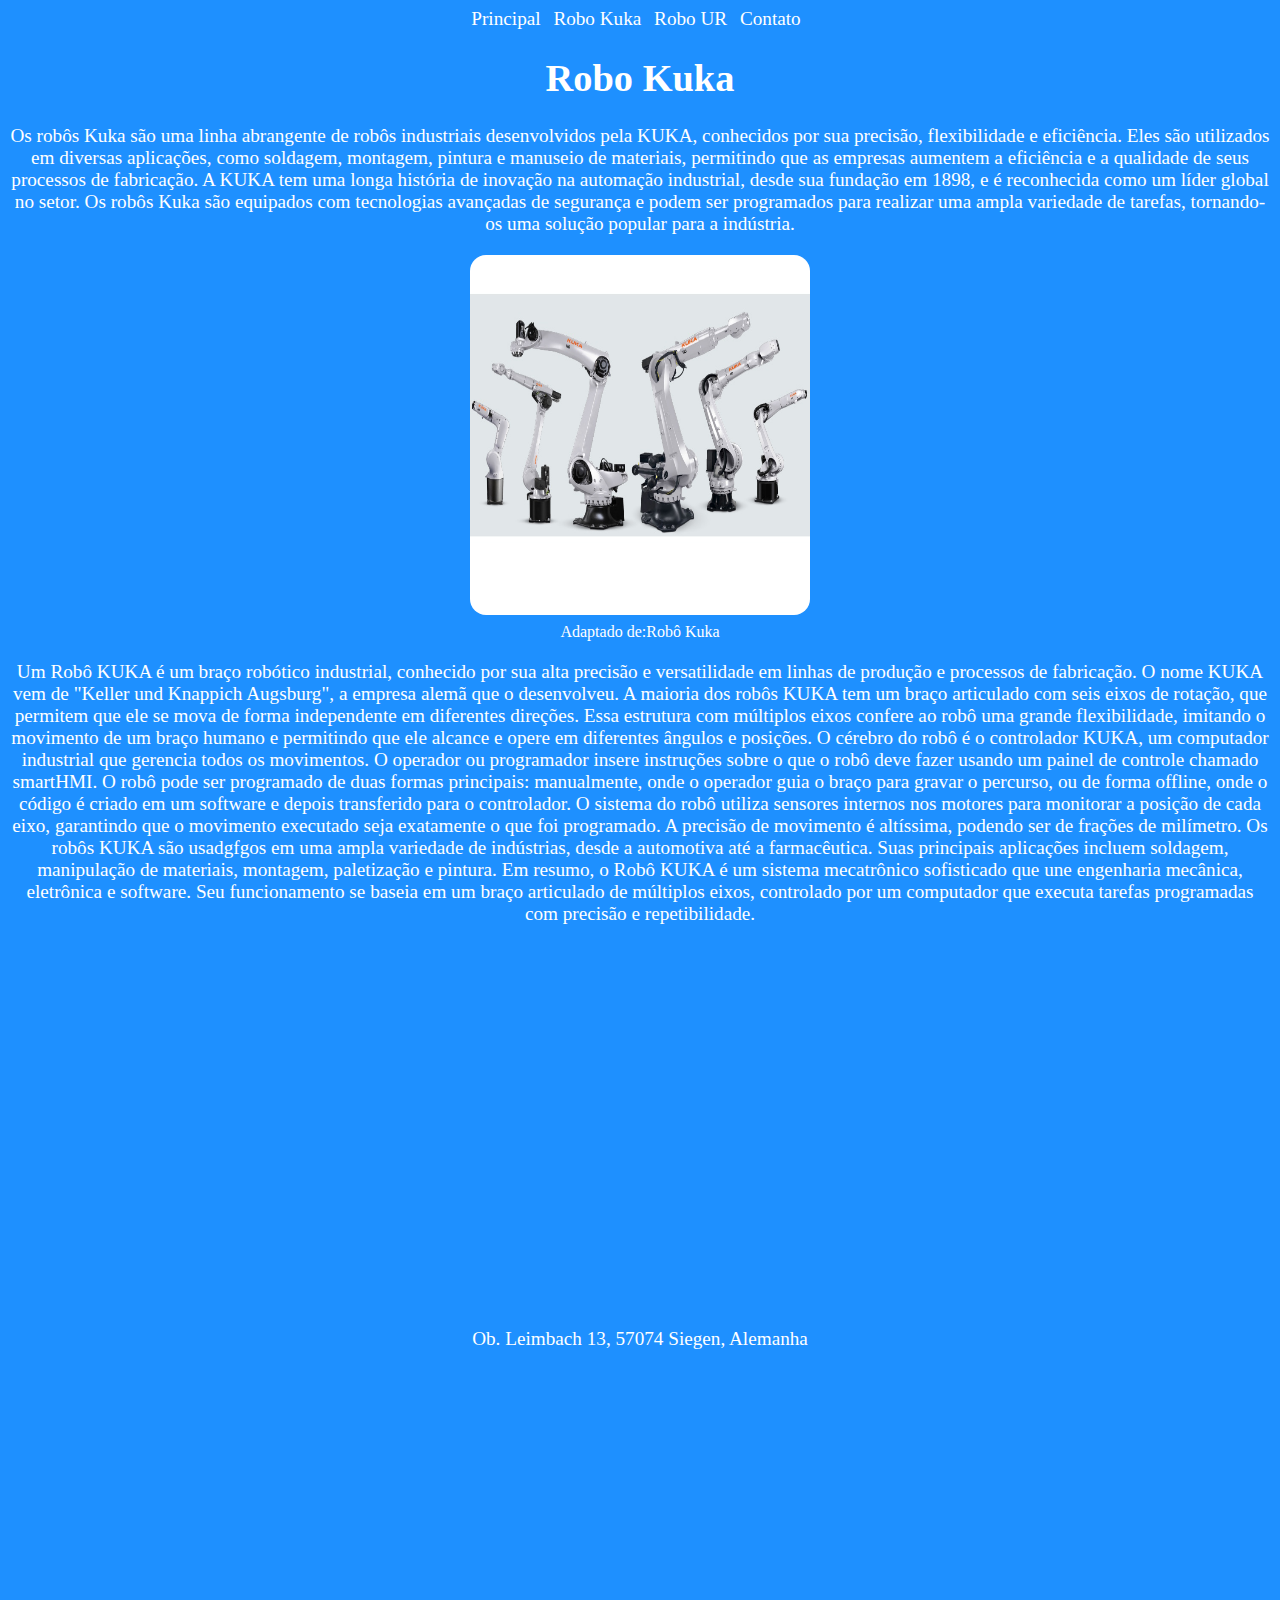
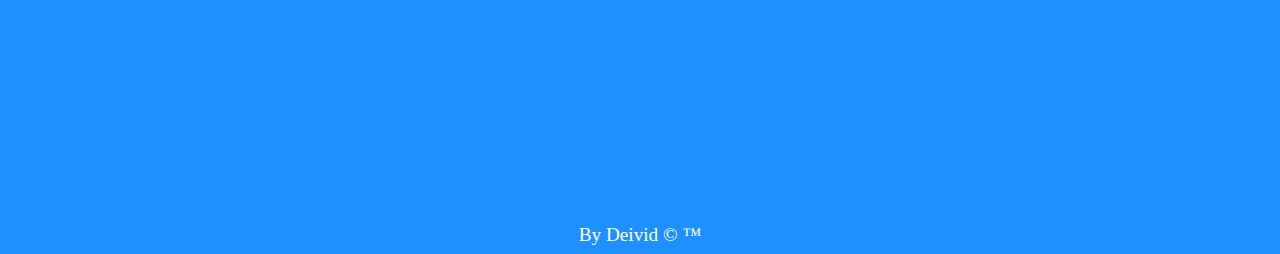
<file: html/robo_kuka.html>
<!DOCTYPE html>
<html lang="pt-BR">
<head>
    <meta charset="UTF-8">
    <meta name="viewport" content="width=device-width, initial-scale=1.0">
    <link rel="stylesheet" href="../css/style.css">
    <title>Robòtica</title>
</head>
<body>
   <header>
<nav>
   <a href="../index.html">Principal</a>
   <a href="./robo_kuka.html">Robo Kuka</a>
   <a href="./robo_ur.html">Robo UR</a>
   <a href="./contato.html">Contato</a>
</nav>
   </header>
   <main>
<h1>Robo Kuka</h1>
<p>Os robôs Kuka são uma linha abrangente de robôs industriais desenvolvidos pela KUKA, conhecidos por sua precisão, flexibilidade e eficiência. Eles são utilizados em diversas aplicações, como soldagem, montagem, pintura e manuseio de materiais, permitindo que as empresas aumentem a eficiência e a qualidade de seus processos de fabricação. A KUKA tem uma longa história de inovação na automação industrial, desde sua fundação em 1898, e é reconhecida como um líder global no setor. Os robôs Kuka são equipados com tecnologias avançadas de segurança e podem ser programados para realizar uma ampla variedade de tarefas, tornando-os uma solução popular para a indústria. </p>
<!-- Conceito -->
 <div class="foto-robo">
    <img src="../img/robo_industrial.jpg" alt="Imagem de um robô"><br>
    <small>Adaptado de:<a href="https://www.kuka.com/pt-br">Robô Kuka</a></small>
 </div>
<!-- Imagem-->
 <p>Um Robô KUKA é um braço robótico industrial, conhecido por sua alta precisão e versatilidade em linhas de produção e processos de fabricação. O nome KUKA vem de "Keller und Knappich Augsburg", a empresa alemã que o desenvolveu. A maioria dos robôs KUKA tem um braço articulado com seis eixos de rotação, que permitem que ele se mova de forma independente em diferentes direções. Essa estrutura com múltiplos eixos confere ao robô uma grande flexibilidade, imitando o movimento de um braço humano e permitindo que ele alcance e opere em diferentes ângulos e posições.

    O cérebro do robô é o controlador KUKA, um computador industrial que gerencia todos os movimentos. O operador ou programador insere instruções sobre o que o robô deve fazer usando um painel de controle chamado smartHMI. O robô pode ser programado de duas formas principais: manualmente, onde o operador guia o braço para gravar o percurso, ou de forma offline, onde o código é criado em um software e depois transferido para o controlador.
    
    O sistema do robô utiliza sensores internos nos motores para monitorar a posição de cada eixo, garantindo que o movimento executado seja exatamente o que foi programado. A precisão de movimento é altíssima, podendo ser de frações de milímetro.
    
    Os robôs KUKA são usadgfgos em uma ampla variedade de indústrias, desde a automotiva até a farmacêutica. Suas principais aplicações incluem soldagem, manipulação de materiais, montagem, paletização e pintura. Em resumo, o Robô KUKA é um sistema mecatrônico sofisticado que une engenharia mecânica, eletrônica e software. Seu funcionamento se baseia em um braço articulado de múltiplos eixos, controlado por um computador que executa tarefas programadas com precisão e repetibilidade.</p>
<!-- Texto sobre funcionamento-->
 <div class="video-robo">
    <iframe width="360" height="360" src="https://www.youtube.com/embed/lv6op2HHIuM?si=vLDmlm3KUJxuemcX" title="YouTube video player" frameborder="0" allow="accelerometer; autoplay; clipboard-write; encrypted-media; gyroscope; picture-in-picture; web-share" referrerpolicy="strict-origin-when-cross-origin" allowfullscreen></iframe>
 </div>
<!-- Video-->
<!-- Endereço de uma fábrica do Robô Kuka-->

<p>Ob. Leimbach 13, 57074 Siegen, Alemanha</p>
 <div>
<iframe src="https://www.google.com/maps/embed?pb=!1m18!1m12!1m3!1d2519.143626289268!2d8.04009097679906!3d50.84702455873036!2m3!1f0!2f0!3f0!3m2!1i1024!2i768!4f13.1!3m3!1m2!1s0x47bc1a259a436bc5%3A0xe6d0c35baa7b0f4!2sKUKA!5e0!3m2!1spt-BR!2sbr!4v1757529124757!5m2!1spt-BR!2sbr" width="600" height="450" style="border:0;" allowfullscreen="" loading="lazy" referrerpolicy="no-referrer-when-downgrade"></iframe>
 </div>
<!-- Mapa da fábrica-->
   </main>
   <footer>
By Deivid &copy; &trade;
   </footer> 
</body>
</html>
</file>
<file: css/style.css>
body{
    background-color: dodgerblue;
    color: white;
    text-align: center;
    font-size: 1.2rem;
}

.foto-robo img{
    width: 340px;
    height: 360px;
    border-radius: 16px
}

nav a{
    margin-right: 8px;
}

a{
    text-decoration: none;
    color: white;
}

a:hover{
    transition: ease;
    transition-duration: 1.0s;
    background-color: rgb(97, 97, 221);
    padding: 0px 4px;
    border-radius: 4px;
}
a :active{
    transition: ease;
    transition-duration: 1.0s;
    background-color: rgb(97, 97, 221);
    padding: 0px 4px;
    border-radius: 4px;
}
.video-robo iframe{
    width: 340px;
    height: 360px;
    border-radius: 16px
}
.mapa-robo iframe{
    width: 340px;
    height: 360px;
    border-radius: 16px
}
</file>
